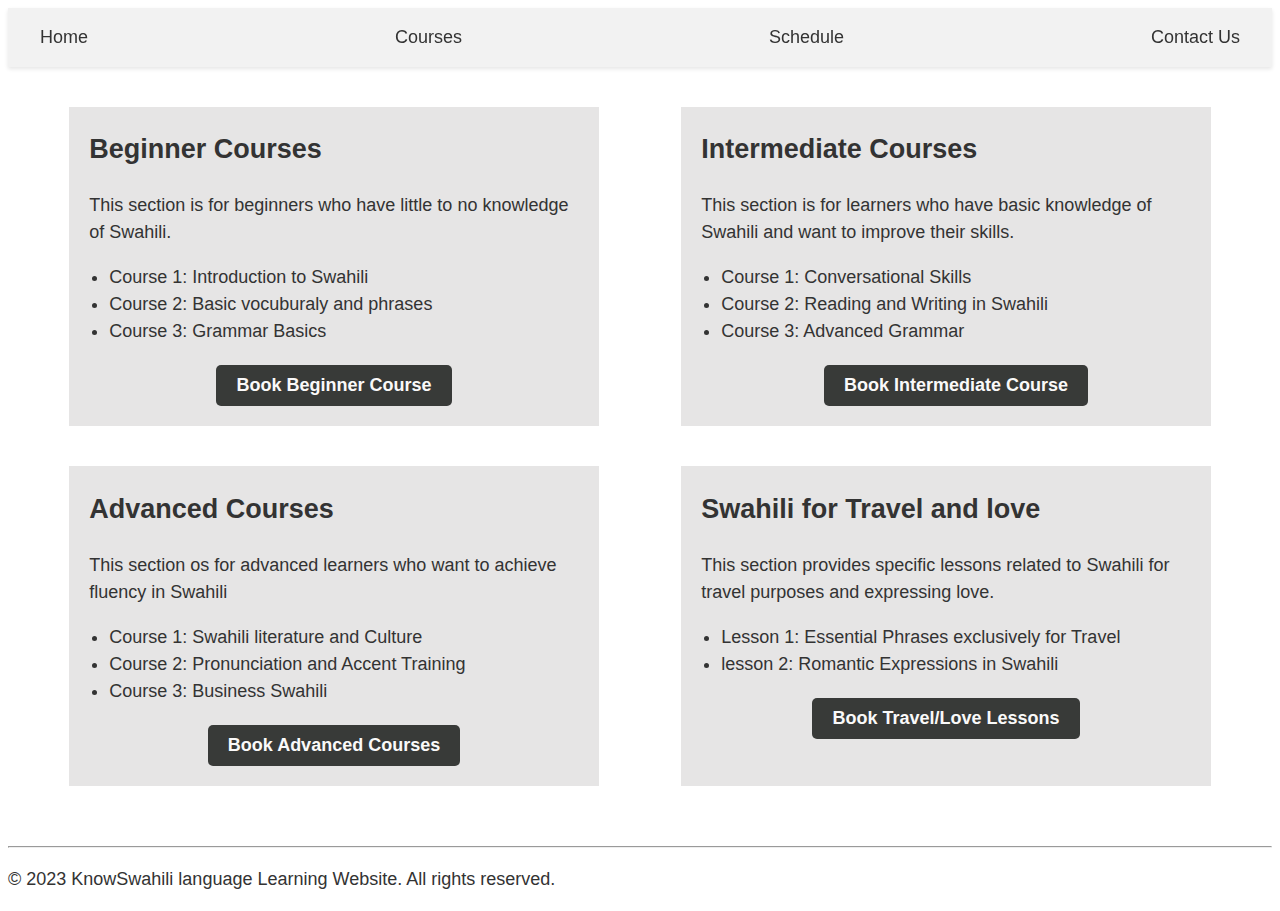
<file: courses.html>
<!DOCTYPE html>
<html lang="en">
<head>
  <meta charset="UTF-8">
  <meta name="viewport" content="width=device-width, initial-scale=1.0">
  <title>KnowSwahili Language Learning Website</title>
  <link rel="stylesheet" href="style.css">
</head>


<body>
  <header>
    <nav>
      <ul>
        <li><a href="index.html">Home</a></li>
        <li><a href="courses.html">Courses</a></li>
        <li><a href="schedule.html">Schedule</a></li>
        <li><a href="contact.html">Contact Us</a></li>
      </ul>
    </nav>
  </header>

<div id="section">
  <section id="beginner">
    <h2>Beginner Courses</h2>
    <p>This section is for beginners who have  little to no knowledge of Swahili.</p>
    <ul>
      <li>Course 1: Introduction to Swahili</li>
      <li>Course 2: Basic vocuburaly and phrases</li>
      <li>Course 3: Grammar Basics</li>
    </ul>
    <button class="book-button">Book Beginner Course</button>
  </section>

  <section id="intermediate">
    <h2>Intermediate Courses</h2>
    <p>This section is for learners who have basic knowledge of Swahili and want to improve their skills.</p>
    <ul>
      <li>Course 1: Conversational Skills</li>
      <li>Course 2: Reading and Writing in Swahili</li>
      <li>Course 3: Advanced Grammar</li>
      <button class="book-button">Book Intermediate Course</button>
    </ul>
  </section>

  <section id="advanced">
    <h2>Advanced Courses</h2>
   <p>This section os for advanced learners who want to achieve fluency in Swahili</p>
   <ul>
    <li>Course 1: Swahili literature and Culture</li>
    <li>Course 2: Pronunciation and Accent Training</li>
    <li>Course 3: Business Swahili</li>
   </ul>
   <button class="book-button">Book Advanced Courses</button>
  </section>

  <section id="swahili-travel-love">
    <h2>Swahili for Travel and love</h2>
    <p>This section provides specific lessons related to Swahili for travel purposes and expressing love.</p>
    <ul>
      <li>Lesson 1: Essential Phrases exclusively for Travel</li>
      <li>lesson 2: Romantic Expressions in Swahili</li>
    </ul>
    <button class="book-button">Book Travel/Love Lessons</button>
  </section>

</div>

<hr>
  <footer>
    <p>&copy; 2023 KnowSwahili language Learning Website. All rights reserved.</p>
  </footer>

  <script src="schedule.js"></script>
</body>
</html>
</file>
<file: style.css>
body {
    font-family: Arial, sans-serif;
    font-size: 18px;
    line-height: 1.5;
    color: #333;
  }
  
  header {
    background-color: #f2f2f2;
    padding: 1rem;
    box-shadow: 0 2px 4px rgba(0,0,0,0.1);
    position: sticky;
    top: 0;
    z-index: 999;
  }
  
  nav ul {
    margin: 0;
    padding: 0;
    list-style: none;
    display: flex;
    justify-content: space-between;
    align-items: center;
  }
  
  nav ul li a {
    text-decoration: none;
    color: #333;
    padding: 0.5rem 1rem;
    border-radius: 5px;
    transition: all 0.2s;
  }
  
  nav ul li a:hover {
    background-color: #333;
    color: #fff;
  }
  
  main {
    max-width: 1200px;
    margin: 0 auto;
    padding: 2rem;
  }
  
  #hero {
    background-image: url("images/learn-swahili-word-cloud-concept-260nw-644377258.jpg");
    background-size: cover;
    background-position: center;
    margin-top: 0;
    padding: 3rem 3rem;
    text-align: center;
    color: #0e1314;
  }
  
  #features ul {
    margin: 0;
    padding: 0;
    list-style: none;
    display: flex;
    justify-content: space-between;
    flex-wrap: wrap;
  }
  
  #features li {
    width: 23%;
    background-color: #c7c5c5;
    padding: 2rem;
    margin-bottom: 2rem;
  }
  #features li:hover{
    background-color: #f2f2f2;
    border: 2px solid #333;
  }
  
  #features h3 {
    margin-top: 0;
  }
  
  #courses h3 {
    margin-top: 0;
  }
  
  #courses ul {
    margin-top: 2rem;
    margin-bottom: 0;
    padding: 0;
    list-style: none;
    display: flex;
    justify-content: space-between;
    flex-wrap: wrap;
  }
  
  #courses li {
    width: 31%;
    background-color: #f2f2f2;
    padding: 2rem;
    margin-bottom: 2rem;
  }

  #section{
    padding: 20px;
    margin-bottom: 20px;
    display: flex;
    flex-wrap: wrap;
    justify-content: space-around;
  }
  #section section{
    width: 40%;
   
    padding: 0 20px;
    margin: 20px auto;
    background-color: #e6e5e5;
  }
  #section section:hover{
    border: 1px solid black;
    background-color: white;
  }

  #section ul{
    list-style: disc;
    padding-left: 20px;
  }
  .book-button{
    display: block;
    margin: 20px auto;
    padding: 10px 20px;
    background-color: #383a38;
    color: #faf9f9;
    border: none;
    border-radius: 5px;
    cursor: pointer;
    font-size: 18px;
    font-weight: bolder;
  }
  .book-button:hover{
    background-color: #fafcfa;
    color: #0c0c0c;
    border: 2px solid black;
  }
 
  
  .btn-primary, .btn-secondary {
    display: inline-block;
    margin-top: 1rem;
    padding: 0.5rem 1rem;
    border-radius: 5px;
    background-color: #333;
    color: #fff;
    text-decoration: none;
    transition: all 0.2s;
  }
  
  .btn-primary:hover, .btn-secondary:hover {
    background-color: #fff;
    color: #333;
    border: 2px solid #333;
  }

  #calendar{
    max-width: 900px;
    margin: 0 100px;
    border-radius: 5px;
    box-shadow: 0 2px 5px rgba(0,0,0,0.1);
    background-color: #f7f7f7;
    padding: 15px;
  }

  .fc-toolbar{
    margin-bottom: 10px;
  }
  .fc-toolbar-title{
    font-size: 18px;
    font-weight: bold;
  }

  .fc-button{
    background-color: #4caf50;
    border: none;
    color: #fff;
    border-radius: 3px;
    padding: 6px 10px;
    margin-right: 5px;
    cursor: pointer;
  }
  .fc-button:hover{
    background-color: #45a049;
  }
  .fc-prev-button,
  .fc-next-button{
    background-color: #ddd;
    color: #333;
    padding: 6px 10px;
    border-radius:3px;
    cursor: pointer;
  }

  .fc-next-button:hover,
  .fc-prev-button:hover{
    background-color: #ccc;
  }
  .fc-button-group .fc-button.fc-state-active {
    background-color: #45a049 ;
  }
  .fc-daygrid-day.fc-day-today{
    background-color: #e0e0e0;
  }
  .fc-event{
    background-color: #2196f3;
    color: #fff;
    border-radius: 3px;
    padding: 5px 8px;
    cursor: pointer;
  }
  .fc-event-title{
    font-size: 14px;
    font-weight: bold;
  }
  .fc-event:hover{
    background-color: #1976d2;
  }
  .fc-state-highlight{
    background-color: #4caf50;
    opacity:0.5;
  }
  .scheduled-event{
    background-color: #ddd;
    color: #999;
  }
  #notification{
    background-color: #4caf50;
    color: #ddd;
    font-weight: 600;
  }
</file>
